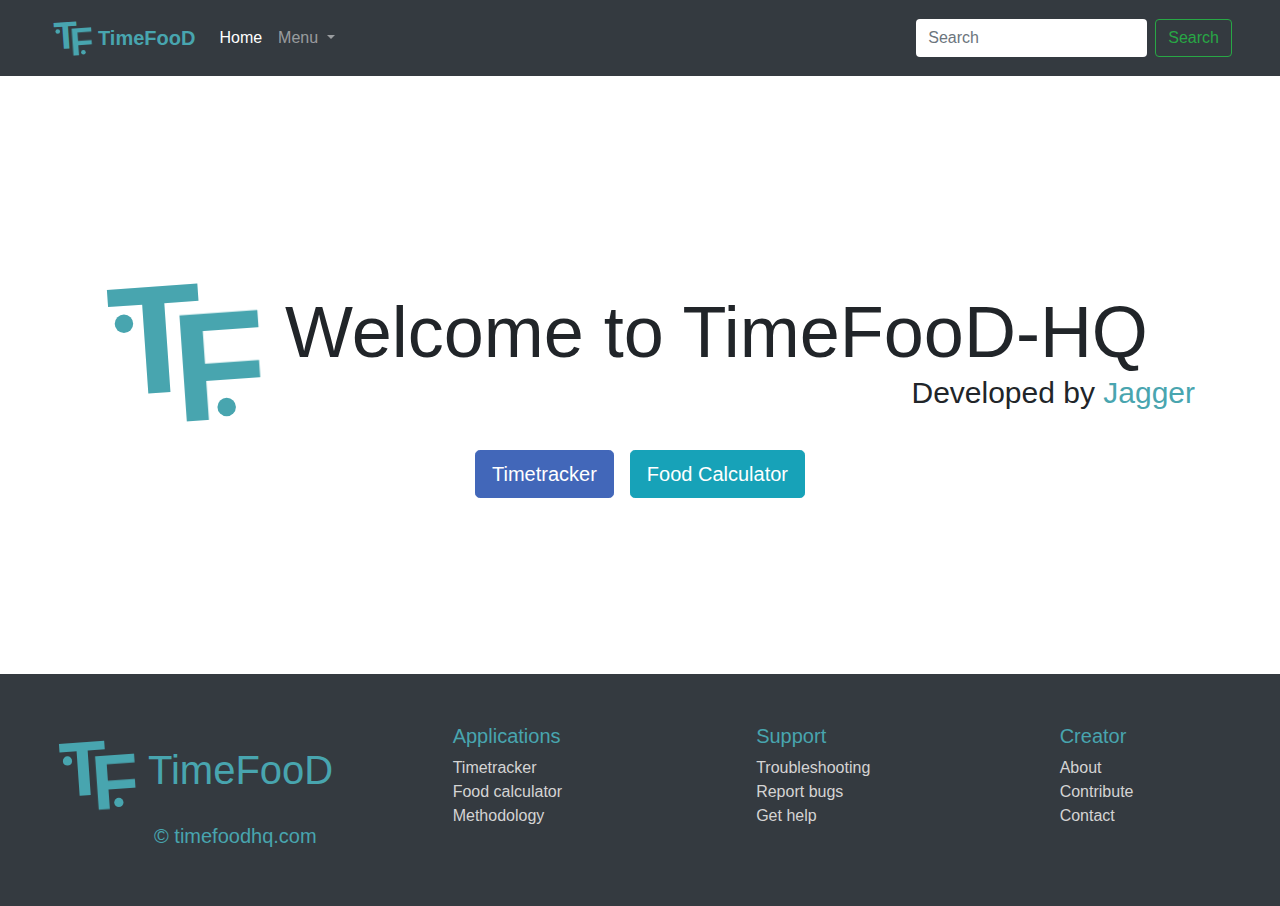
<file: index.html>
<!DOCTYPE html>
<html>
<head>
  <title>TimeFooD-HQ</title>
  <link rel="icon" href="./static/images/brand.svg" type="image" sizes="16x16">
  <meta name="viewport" content="width=device-width, initial-scale=1.0">
  <link rel="stylesheet" href="https://stackpath.bootstrapcdn.com/bootstrap/4.3.1/css/bootstrap.min.css" integrity="sha384-ggOyR0iXCbMQv3Xipma34MD+dH/1fQ784/j6cY/iJTQUOhcWr7x9JvoRxT2MZw1T" crossorigin="anonymous">
  <link rel="stylesheet" href="./static/css/style.css">
  <script src="https://code.jquery.com/jquery-3.3.1.slim.min.js" integrity="sha384-q8i/X+965DzO0rT7abK41JStQIAqVgRVzpbzo5smXKp4YfRvH+8abtTE1Pi6jizo" crossorigin="anonymous"></script>
  <script src="https://cdnjs.cloudflare.com/ajax/libs/popper.js/1.14.7/umd/popper.min.js" integrity="sha384-UO2eT0CpHqdSJQ6hJty5KVphtPhzWj9WO1clHTMGa3JDZwrnQq4sF86dIHNDz0W1" crossorigin="anonymous"></script>
  <script src="https://stackpath.bootstrapcdn.com/bootstrap/4.3.1/js/bootstrap.min.js" integrity="sha384-JjSmVgyd0p3pXB1rRibZUAYoIIy6OrQ6VrjIEaFf/nJGzIxFDsf4x0xIM+B07jRM" crossorigin="anonymous"></script>
</head>


<style>






</style>


<body>
<header>
  <nav class="navbar navbar-expand-lg navbar-dark bg-dark container-fluid pl-5 pr-5">
    <a class="navbar-brand" href="./index.html" style="display: flex;
    align-items: center;
    color: #48a5af;
    font-weight: 700;">
      <img src="./static/images/brand.svg" alt="brand" class="img-fluid" style="width: 50px">
      TimeFooD
    </a>
    <button class="navbar-toggler" type="button" data-toggle="collapse" data-target="#navbarSupportedContent" aria-controls="navbarSupportedContent" aria-expanded="false" aria-label="Toggle navigation">
      <span class="navbar-toggler-icon"></span>
    </button>
  
    <div class="collapse navbar-collapse" id="navbarSupportedContent">
      <ul class="navbar-nav mr-auto">
        <li class="nav-item active">
          <a class="nav-link" href="./index.html">Home <span class="sr-only">(current)</span></a>
        </li>
        <li class="nav-item dropdown">
          <a class="nav-link dropdown-toggle" href="#" id="navbarDropdown" role="button" data-toggle="dropdown" aria-haspopup="true" aria-expanded="false">
            Menu
          </a>
          <div class="dropdown-menu" aria-labelledby="navbarDropdown">
            <a class="dropdown-item" href="./timetracker.html">Timetracker</a>
            <div class="dropdown-divider"></div>
            <a class="dropdown-item" href="./foodcalculator.html">Food calculator</a>
          </div>
        </li>
      </ul>
      <form class="form-inline my-2 my-lg-0">
        <input class="form-control mr-sm-2" type="search" placeholder="Search" aria-label="Search">
        <button class="btn btn-outline-success my-2 my-sm-0" type="submit">Search</button>
      </form>
    </div>
  </nav>
</header>



<div class="container mt-5" style="height: 500px; display: flex; flex-wrap: wrap; align-content: center; justify-content: center; align-items: center;">
  <img src="./static/images/brand.svg" alt="" style="width: 200px;">
  <div class="display-3" style="width: calc(100% - 200px);">
    Welcome to TimeFooD-HQ
    <div class="" style="font-size: 30px; text-align: right;">Developed by <b class="text-main-color">Jagger</b></div>
  </div>
  <div style="width: 100%; display: flex; justify-content: center; align-items: flex-start;">
    <a href="./timetracker.html" class="btn btn-primary btn-lg mr-3">Timetracker</a>
    <a href="./foodcalculator.html" class="btn btn-info btn-lg">Food Calculator</a>
  </div>
</div>




<footer style="color: #48a5af;">
  <div class="container-fluid pl-5 pr-5 padding">
    <div class="row">
      <div class="col-md-4">
        <div class="footer-brand">
          <a href="./index.html" style="display: flex;
          align-items: center; color: #48a5af;">
            <img src="./static/images/brand.svg" alt="brand" class="img-fuild" style="width: 100px;">
            <h1>TimeFooD</h1>
          </a>
          <h5>&copy; timefoodhq.com</h5>
        </div>
      </div>
      <div class="col-md-3">
        <h5>Applications</h5>
        <ul>
          <li><a href="./timetracker.html">Timetracker</a></li>
          <li><a href="./foodcalculator.html">Food calculator</a></li>
          <li><a href="#">Methodology</a></li>
        </ul>
      </div>
      <div class="col-md-3">
        <h5>Support</h5>
        <ul>
          <li><a href="#">Troubleshooting</a></li>
          <li><a href="#">Report bugs</a></li>
          <li><a href="#">Get help</a></li>
        </ul>
      </div>
      <div class="col-md-2">
        <h5>Creator</h5>
        <ul>
          <li><a href="#">About</a></li>
          <li><a href="#">Contribute</a></li>
          <li><a href="#">Contact</a></li>
        </ul>
      </div>
    </div>
  </div>
</footer>
</body>







</html>
</file>
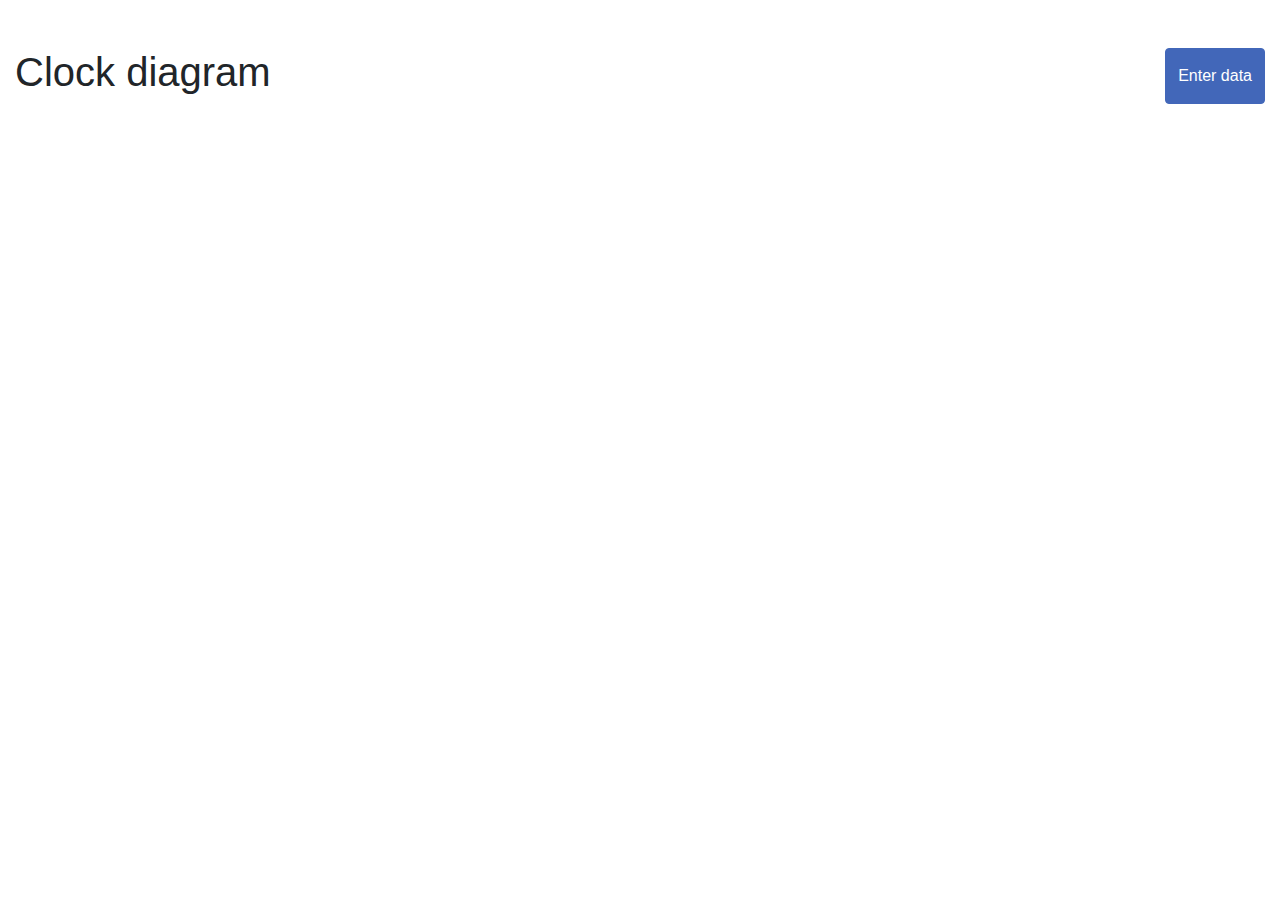
<file: clock.html>
<!DOCTYPE html>
<html>
<head>
  <title>TimeFooD-HQ</title>
  <meta name="viewport" content="width=device-width, initial-scale=1.0">
  <link rel="icon" href="./static/images/brand.svg" type="image" sizes="16x16">
  <link rel="stylesheet" href="https://stackpath.bootstrapcdn.com/bootstrap/4.3.1/css/bootstrap.min.css" integrity="sha384-ggOyR0iXCbMQv3Xipma34MD+dH/1fQ784/j6cY/iJTQUOhcWr7x9JvoRxT2MZw1T" crossorigin="anonymous">
  <link rel="stylesheet" href="./static/css/style.css">
  <script src="https://code.jquery.com/jquery-3.3.1.slim.min.js" integrity="sha384-q8i/X+965DzO0rT7abK41JStQIAqVgRVzpbzo5smXKp4YfRvH+8abtTE1Pi6jizo" crossorigin="anonymous"></script>
  <script src="https://cdnjs.cloudflare.com/ajax/libs/popper.js/1.14.7/umd/popper.min.js" integrity="sha384-UO2eT0CpHqdSJQ6hJty5KVphtPhzWj9WO1clHTMGa3JDZwrnQq4sF86dIHNDz0W1" crossorigin="anonymous"></script>
  <script src="https://stackpath.bootstrapcdn.com/bootstrap/4.3.1/js/bootstrap.min.js" integrity="sha384-JjSmVgyd0p3pXB1rRibZUAYoIIy6OrQ6VrjIEaFf/nJGzIxFDsf4x0xIM+B07jRM" crossorigin="anonymous"></script>
  <script src="https://d3js.org/d3.v6.min.js"></script>
</head>




<!-- Button trigger modal -->


<!-- Modal -->
<div class="modal fade" id="inputTimeString" tabindex="-1" aria-labelledby="inputTimeStringLabel" aria-hidden="true">
  <div class="modal-dialog modal-dialog-centered">
    <div class="modal-content">
      <div class="modal-header">
        <h5 class="modal-title" id="inputTimeStringLabel">Enter time string</h5>
        <button type="button" class="close" data-dismiss="modal" aria-label="Close">
          <span aria-hidden="true">&times;</span>
        </button>
      </div>
      <div class="modal-body">
                  <!-- -=-
          Date: (2020-Jan-1, 8:40),
          Workout: 0,
          {16:26-17:22} {17:35-18:19} [20:09-22:06],
          -=-
          -=-
          Date: (2020-Apr-2, 8:21),
          Workout: 64,
          {11:22-11:47} {12:09-13:04} {13:09-13:52} [17:42-18:50] {20:12-21:24} [21:36-22:07] [22:24-23:27],
          -=-
          -=-
          Date: (2020-Feb-3, 10:04),
          Workout: 0,
          [10:47-11:15] [11:44-14:12] [18:55-19:37],
          -=-
          -=-
          Date: (2020-Apr-4, 7:40),
          Workout: 0,
          {10:14-10:24} [11:05-12:24] {15:18-16:05},
          -=- -->
        <textarea name="" class="form-control" id="time-string-text-area" cols="30" rows="10">


          October 29 (7:36) =50= {8:10-8:25} [8:43-8:52] {20:20-20:31} {20:36-21:02}

October 30 (7:00ish) {7:34-7:55} [8:22-9:08] [9:37-10:05] [10:38-10:46] {11:01-11:22}


        </textarea>
      </div>
      <div class="modal-footer">
        <button type="button" class="btn btn-secondary" data-dismiss="modal">Close</button>
        <button type="button" class="btn btn-primary" onclick=loadChart()>Load</button>
      </div>
    </div>
  </div>
</div>








<div class="container-fluid mt-5">

    <div class="title" style="width: 100%; display: flex; justify-content: space-between;">
      <h1>Clock diagram</h1>
      <button type="button" class="btn btn-primary" data-toggle="modal" data-target="#inputTimeString">
        Enter data
      </button>
    </div>
    <div id="clock-diagram-cont">
        <svg id="clock-diagram"></svg>
    </div>
</div>
  
<script src="./static/javascript/model.js"></script>
<script src="./static/javascript/helperfunctions.js"></script>
<script src="./static/javascript/regex.js"></script>
<script src="./static/javascript/timetracker/clockDiagram/clockDiagram.js"></script>
<script src="./static/javascript/timetracker/clockDiagram/main.js"></script>

</html>
</file>
<file: static/css/style.css>
ul{padding:0}li{list-style:none}a:hover{text-decoration:none}.text-graph1-color{color:#6464b7}.text-graph2-color{color:#2d9afd}footer{margin-top:50px;background:#343a40;padding:50px 0;color:#d4d4d4}footer .footer-brand{display:-webkit-box;display:-ms-flexbox;display:flex;-ms-flex-wrap:wrap;flex-wrap:wrap;-webkit-box-align:center;-ms-flex-align:center;align-items:center;-ms-flex-line-pack:center;align-content:center;text-align:center;height:100%}footer .footer-brand a{width:100%}footer .footer-brand h5{width:100%}footer a{color:#d4d4d4}footer a:hover{color:#bbb}.intro-guide-container{width:50%;display:-webkit-box;display:-ms-flexbox;display:flex;-ms-flex-wrap:wrap;flex-wrap:wrap;position:absolute;border-radius:5px;left:25%;top:30%;z-index:1000}.intro-guide-container .guide-title{width:100%;display:-webkit-box;display:-ms-flexbox;display:flex;-webkit-box-pack:justify;-ms-flex-pack:justify;justify-content:space-between;padding:10px 25px;border-top-left-radius:5px;border-top-right-radius:5px;color:#fff;background:#49a5af}.intro-guide-container .guide-title h1{width:calc(80% - 30px);margin-bottom:0}.intro-guide-container .guide-title .close{cursor:pointer;color:#fff}.intro-guide-container .guide-content{padding:25px;font-size:18px;width:100%;background:#fff;display:-webkit-box;display:-ms-flexbox;display:flex;-ms-flex-wrap:wrap;flex-wrap:wrap;-webkit-box-align:center;-ms-flex-align:center;align-items:center;-webkit-box-pack:start;-ms-flex-pack:start;justify-content:flex-start;border-bottom-left-radius:5px;border-bottom-right-radius:5px}.intro-guide-container .guide-content ul{margin-left:20px}.intro-guide-container .guide-content li{list-style:disc;margin-bottom:5px}.intro-guide-container .guide-content p{margin-bottom:0;width:100%}.intro-guide-container .guide-content .config-btn-group{height:unset}.intro-guide-container .guide-content button{margin-top:10px}.to-reveal{z-index:1000;position:relative;background:#fff;border:5px solid #f86262;padding:5px;border-radius:5px}#guide-slider{width:350px;left:920px;top:150px}#guide-slider .guide-content{height:unset}#guide-controls{width:450px;left:350px;top:150px}#guide-controls .guide-content{height:unset}#guide-box-container{width:60%;left:300px;top:55px}#guide-box-container .guide-content{height:unset}#guide-box-container .box-tutorial{width:50px;height:35px;margin:5px;font-size:16px;display:-webkit-inline-box;display:-ms-inline-flexbox;display:inline-flex;-webkit-box-pack:center;-ms-flex-pack:center;justify-content:center;-webkit-box-align:center;-ms-flex-align:center;align-items:center;background:#8ec9d0;color:#49a5af}#guide-box-container .box-tutorial:hover{background:#8ec9d0;color:#49a5af;cursor:pointer;outline:none}#guide-box-container .box-label{width:40px;height:40px;font-size:25px;border-radius:20px;color:#49a5af;background:#afe4e7;display:-webkit-inline-box;display:-ms-inline-flexbox;display:inline-flex;-webkit-box-pack:center;-ms-flex-pack:center;justify-content:center;-webkit-box-align:center;-ms-flex-align:center;align-items:center}#guide-box-container .box-label:hover{background:#fdfeff;color:#49a5af;cursor:pointer}#guide-box_controls{width:50%;left:20%;top:40%}#guide-box_controls .guide-content{height:unset}#guide-box_controls .box-label{width:40px;height:40px;font-size:25px;border-radius:20px;color:#49a5af;background:#afe4e7;display:-webkit-inline-box;display:-ms-inline-flexbox;display:inline-flex;-webkit-box-pack:center;-ms-flex-pack:center;justify-content:center;-webkit-box-align:center;-ms-flex-align:center;align-items:center}#guide-box_controls .box-label:hover{background:#fdfeff;color:#49a5af;cursor:pointer}.cover-all{position:fixed;background:#184e4794;height:100%;width:100%;z-index:990}.hide-tut{display:none}.text-main-color{color:#49a5af;font-weight:500}.text-secondary-color{color:#4267b9;font-weight:500}.btn-primary{background-color:#4267b9;border-color:#4267b9}.btn-primary:hover,.btn-primary:focus{background-color:#6684c8;border-color:#6684c8}.form-control{border:none}.color-form{padding:5px}.row-chart-wrapper{display:-webkit-box;display:-ms-flexbox;display:flex;-webkit-box-pack:justify;-ms-flex-pack:justify;justify-content:space-between;-ms-flex-wrap:wrap;flex-wrap:wrap}.row-chart{display:-webkit-box;display:-ms-flexbox;display:flex;width:calc(100% / 3 - 15px);-webkit-box-pack:justify;-ms-flex-pack:justify;justify-content:space-between;-ms-flex-wrap:wrap;flex-wrap:wrap}.row-chart-element{width:100%}.controls{display:-webkit-box;display:-ms-flexbox;display:flex}.controls button{width:50%}.slider{width:100%}#TA_first,#TA_second{width:100%;height:350px}.box-row{display:-webkit-box;display:-ms-flexbox;display:flex}.box-row .bh,.box-row .bd{width:calc(100% / 7);text-align:center}.box-row .bh{font-size:30px;background:#49a5af;color:#fff}.box-row .bh:nth-child(6),.box-row .bh:nth-child(7){background:#4267b9}.box-row .bd{min-height:100px;background:#afe4e7;border-bottom:3px solid #49a5af;padding:5px;display:-webkit-box;display:-ms-flexbox;display:flex;-ms-flex-wrap:wrap;flex-wrap:wrap;-webkit-box-pack:start;-ms-flex-pack:start;justify-content:flex-start;-webkit-box-align:start;-ms-flex-align:start;align-items:flex-start;-ms-flex-line-pack:start;align-content:flex-start;position:relative}.box-row .bd .box{width:40%;height:40%;margin:5px;display:-webkit-box;display:-ms-flexbox;display:flex;-webkit-box-pack:center;-ms-flex-pack:center;justify-content:center;-webkit-box-align:center;-ms-flex-align:center;align-items:center;color:#a3e0e3}.box-row .bd .box:hover{background:#8ec9d0;color:#49a5af;cursor:pointer;outline:none}.box-row .bd .focused{background:#8ec9d0;color:#49a5af;cursor:pointer;outline:3px solid #49a5af}.box-row .bd .non-empty{background:#8ec9d0;color:#49a5af}.box-row .bd .box-label{position:absolute;top:calc(50% - 22px);left:calc(50% - 22px);width:40px;height:40px;font-size:25px;border-radius:20px;color:#49a5af;background:#afe4e7;display:-webkit-box;display:-ms-flexbox;display:flex;-webkit-box-pack:center;-ms-flex-pack:center;justify-content:center;-webkit-box-align:center;-ms-flex-align:center;align-items:center}.box-row .bd .box-label:hover{background:#fdfeff;color:#49a5af;cursor:pointer}.box-row .bd:nth-child(6),.box-row .bd:nth-child(7){background:#a5b9e4;border-bottom:3px solid #4267b9}.box-row .bd:nth-child(6) .box,.box-row .bd:nth-child(7) .box{color:#a2b4de}.box-row .bd:nth-child(6) .box:hover,.box-row .bd:nth-child(7) .box:hover{background:#8ba2d6;color:#4267b9;cursor:pointer;outline:none}.box-row .bd:nth-child(6) .focused,.box-row .bd:nth-child(7) .focused{background:#8ba2d6;color:#4267b9;cursor:pointer;outline:3px solid #4267b9}.box-row .bd:nth-child(6) .box-label,.box-row .bd:nth-child(7) .box-label{background:#a5b9e4;color:#4267b9}.box-row .bd:nth-child(6) .box-label:hover,.box-row .bd:nth-child(7) .box-label:hover{background:#f3f6fc;color:#4267b9;cursor:pointer}.box-row .bd:nth-child(6) .non-empty,.box-row .bd:nth-child(7) .non-empty{background:#8ba2d6;color:#4267b9}.menulist-item .close{position:absolute;top:5px;right:10px}.FoodInputModal{color:#fff}.FoodInputModal .close{color:#fff}.FoodInputModal .modal-content{border-radius:5px;background:none;border:none}.FoodInputModal .modal-dialog{max-width:55%}.FoodInputModal .modal-dialog-bigger{max-width:78%}.FoodInputModal .modal-header{background:#5fa2ad;border-top-right-radius:5px;border-top-left-radius:5px;border:none}.FoodInputModal .modal-header h5{font-size:40px}.FoodInputModal .modal-body{background:#5fa2ad;padding:10px 15px}.FoodInputModal .modal-body .close{color:#5fa2ad}.FoodInputModal .modal-body-flex{display:-webkit-box;display:-ms-flexbox;display:flex;-webkit-box-pack:justify;-ms-flex-pack:justify;justify-content:space-between;-ms-flex-wrap:wrap;flex-wrap:wrap}.FoodInputModal .modal-body-flex .table-container-scroll{width:65%}.FoodInputModal .modal-body-flex .form-wrapper{width:32%}.FoodInputModal .modal-body-flex .form-wrapper .config-btn-group{float:none;width:unset;height:unset}.FoodInputModal .modal-footer{-ms-flex-wrap:wrap;flex-wrap:wrap;border:none;border-bottom-right-radius:5px;border-bottom-left-radius:5px;-webkit-box-pack:start;-ms-flex-pack:start;justify-content:flex-start;background:#5fa2ad}.FoodInputModal .modal-footer .input-3-division{width:calc(100% / 3 - 15px)}.FoodInputModal .modal-footer .input-5-division{width:calc(100% / 5 - 15px)}.td-foodList{display:-webkit-box;display:-ms-flexbox;display:flex;-ms-flex-wrap:wrap;flex-wrap:wrap;-webkit-box-pack:justify;-ms-flex-pack:justify;justify-content:space-between}#AllMenusInput .list-group-item{color:#000}.title-h5{display:-webkit-box;display:-ms-flexbox;display:flex;-webkit-box-pack:justify;-ms-flex-pack:justify;justify-content:space-between;-webkit-box-align:center;-ms-flex-align:center;align-items:center}.menu-details{display:-webkit-box;display:-ms-flexbox;display:flex;-webkit-box-pack:justify;-ms-flex-pack:justify;justify-content:space-between}.menu-details .menu-total{width:135px;display:-webkit-box;display:-ms-flexbox;display:flex;-webkit-box-pack:end;-ms-flex-pack:end;justify-content:flex-end}.menu-details .menu-total span:nth-child(1){margin-right:10px}.food-list{display:-webkit-box;display:-ms-flexbox;display:flex;-ms-flex-wrap:wrap;flex-wrap:wrap;width:150px}.slider{-webkit-appearance:none;-moz-appearance:none;appearance:none;width:100%;height:25px;background:#afe4e7;-webkit-box-shadow:inset 0 0 15px 2px #49a5af;box-shadow:inset 0 0 15px 2px #49a5af;outline:none;opacity:0.7;-webkit-transition:.2s;-webkit-transition:opacity .2s;transition:opacity .2s;border-radius:15px}.slider:hover{opacity:1}.slider::-webkit-slider-thumb{-webkit-appearance:none;appearance:none;width:45px;height:25px;background:#49a5af;border-radius:15px;cursor:pointer}.slider::-webkit-slider-thumb:before{content:arrow}.slider-small{-webkit-appearance:none;-moz-appearance:none;appearance:none;width:80px;height:15px;background:#afe4e7;-webkit-box-shadow:inset 0 0 5px 2px #49a5af;box-shadow:inset 0 0 5px 2px #49a5af;outline:none;opacity:0.7;-webkit-transition:.2s;-webkit-transition:opacity .2s;transition:opacity .2s;border-radius:15px;vertical-align:middle}.slider-small:hover{opacity:1}.slider-small::-webkit-slider-thumb{-webkit-appearance:none;appearance:none;width:25px;height:15px;background:#49a5af;border-radius:15px;cursor:pointer}.slider-small::-webkit-slider-thumb:before{content:arrow}@media (max-width: 1200px){.box-row .bd{min-height:90px}.box-row .bd .box{width:35%;height:35%}.box-row .bd .box-label{top:calc(50% - 20px);left:calc(50% - 23px);width:35px;height:35px;font-size:22px;font-size:22px}}@media (max-width: 992px){.box-row .bd .box-label{top:calc(50% - 17px);left:calc(50% - 18px);width:30px;height:30px;font-size:20px}}.config-btn-group{display:-webkit-box;display:-ms-flexbox;display:flex;-webkit-box-pack:end;-ms-flex-pack:end;justify-content:flex-end;-webkit-box-align:end;-ms-flex-align:end;align-items:flex-end;width:100%;height:100%}.config-btn-group .btn-wrapper{display:-webkit-box;display:-ms-flexbox;display:flex;width:100%}.table-container-scroll{height:250px;overflow:auto;overflow-x:hidden;background:#fff;text-align:center}.table-container-scroll .table{height:100%;margin:0}.table-container-scroll .table thead th,.table-container-scroll td{border:none}.table-container-scroll thead tr{background:#3abbc3;color:#fff}.table-container-scroll tbody tr:nth-child(even){background:#afe4e7}.table-container-scroll tbody tr:nth-child(odd){background:#d6f1f3}.table-h-150{height:150px}::-webkit-scrollbar{width:15px}::-webkit-scrollbar-track{-webkit-box-shadow:inset 0 0 15px 2.5px #49a5af;box-shadow:inset 0 0 15px 2.5px #49a5af}::-webkit-scrollbar-thumb{background:linear-gradient(45deg, #49a5af, #4267b9);border-radius:10px}
</file>
